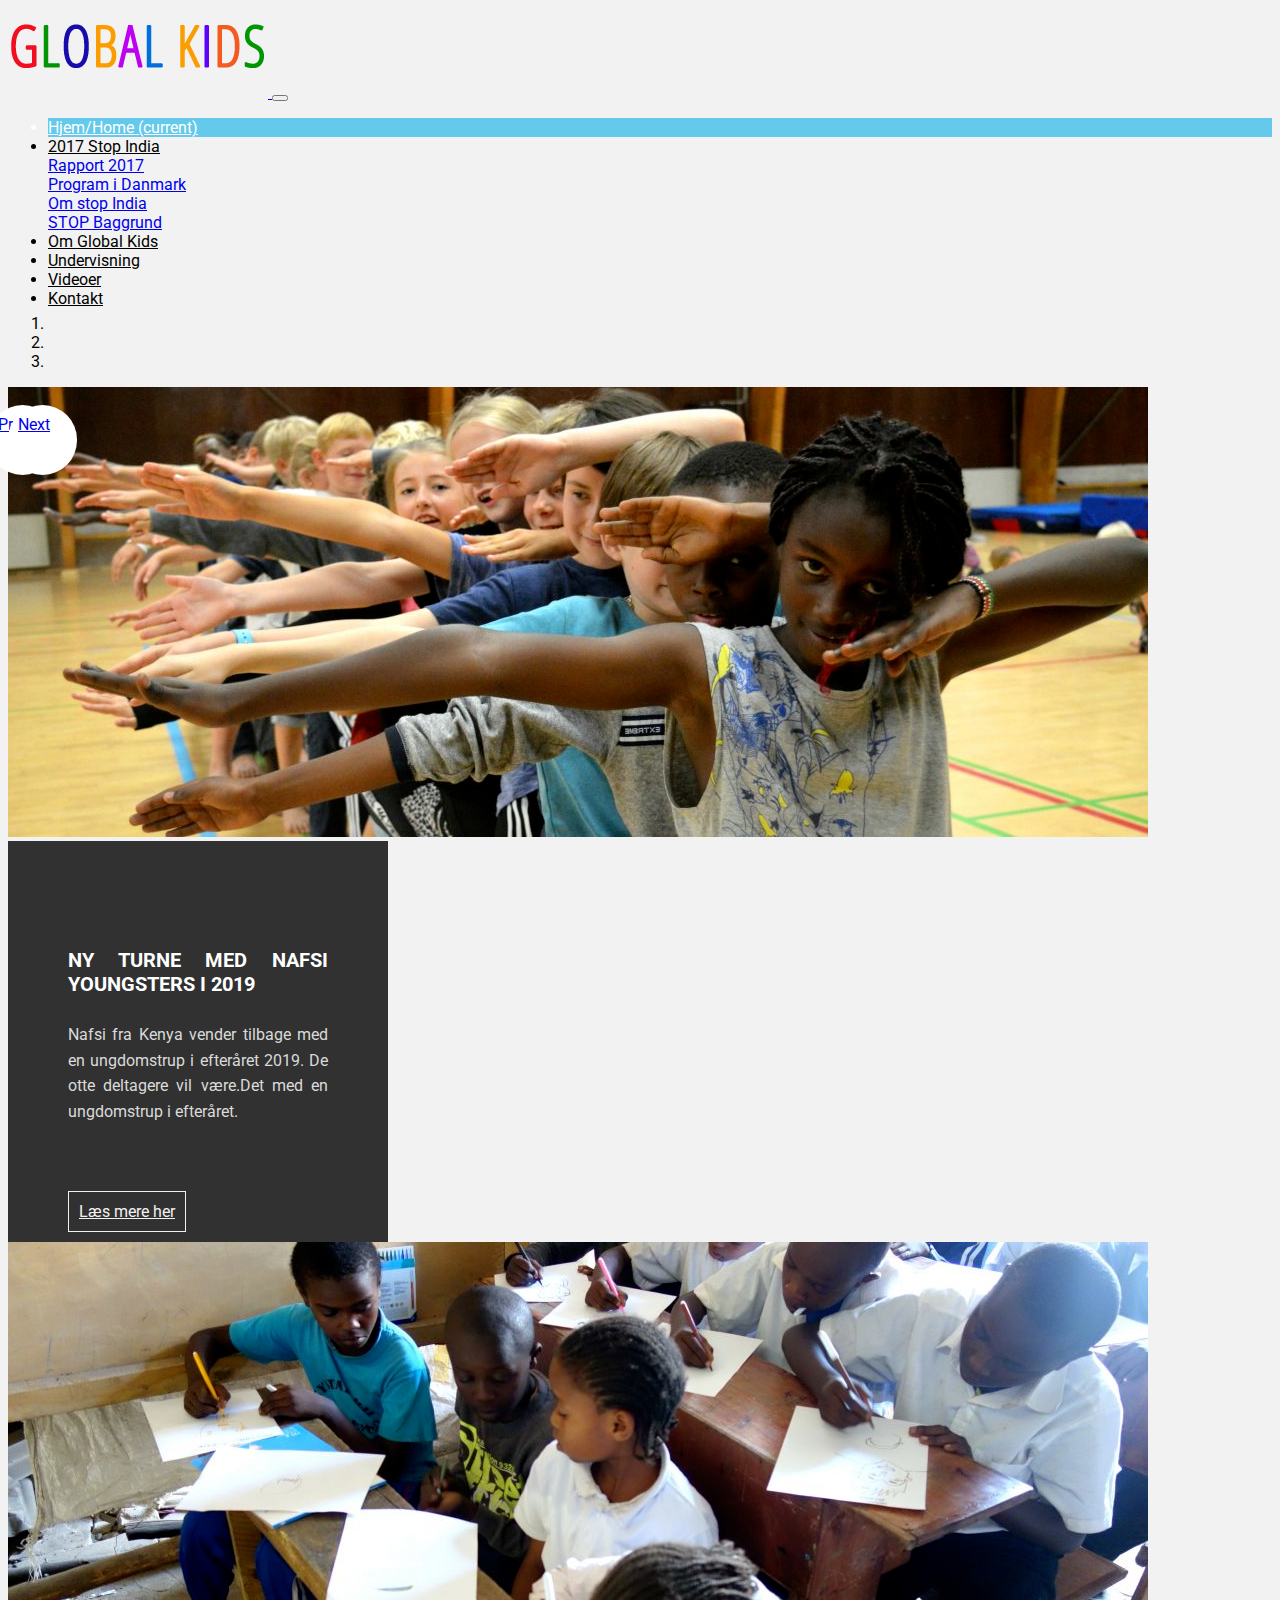
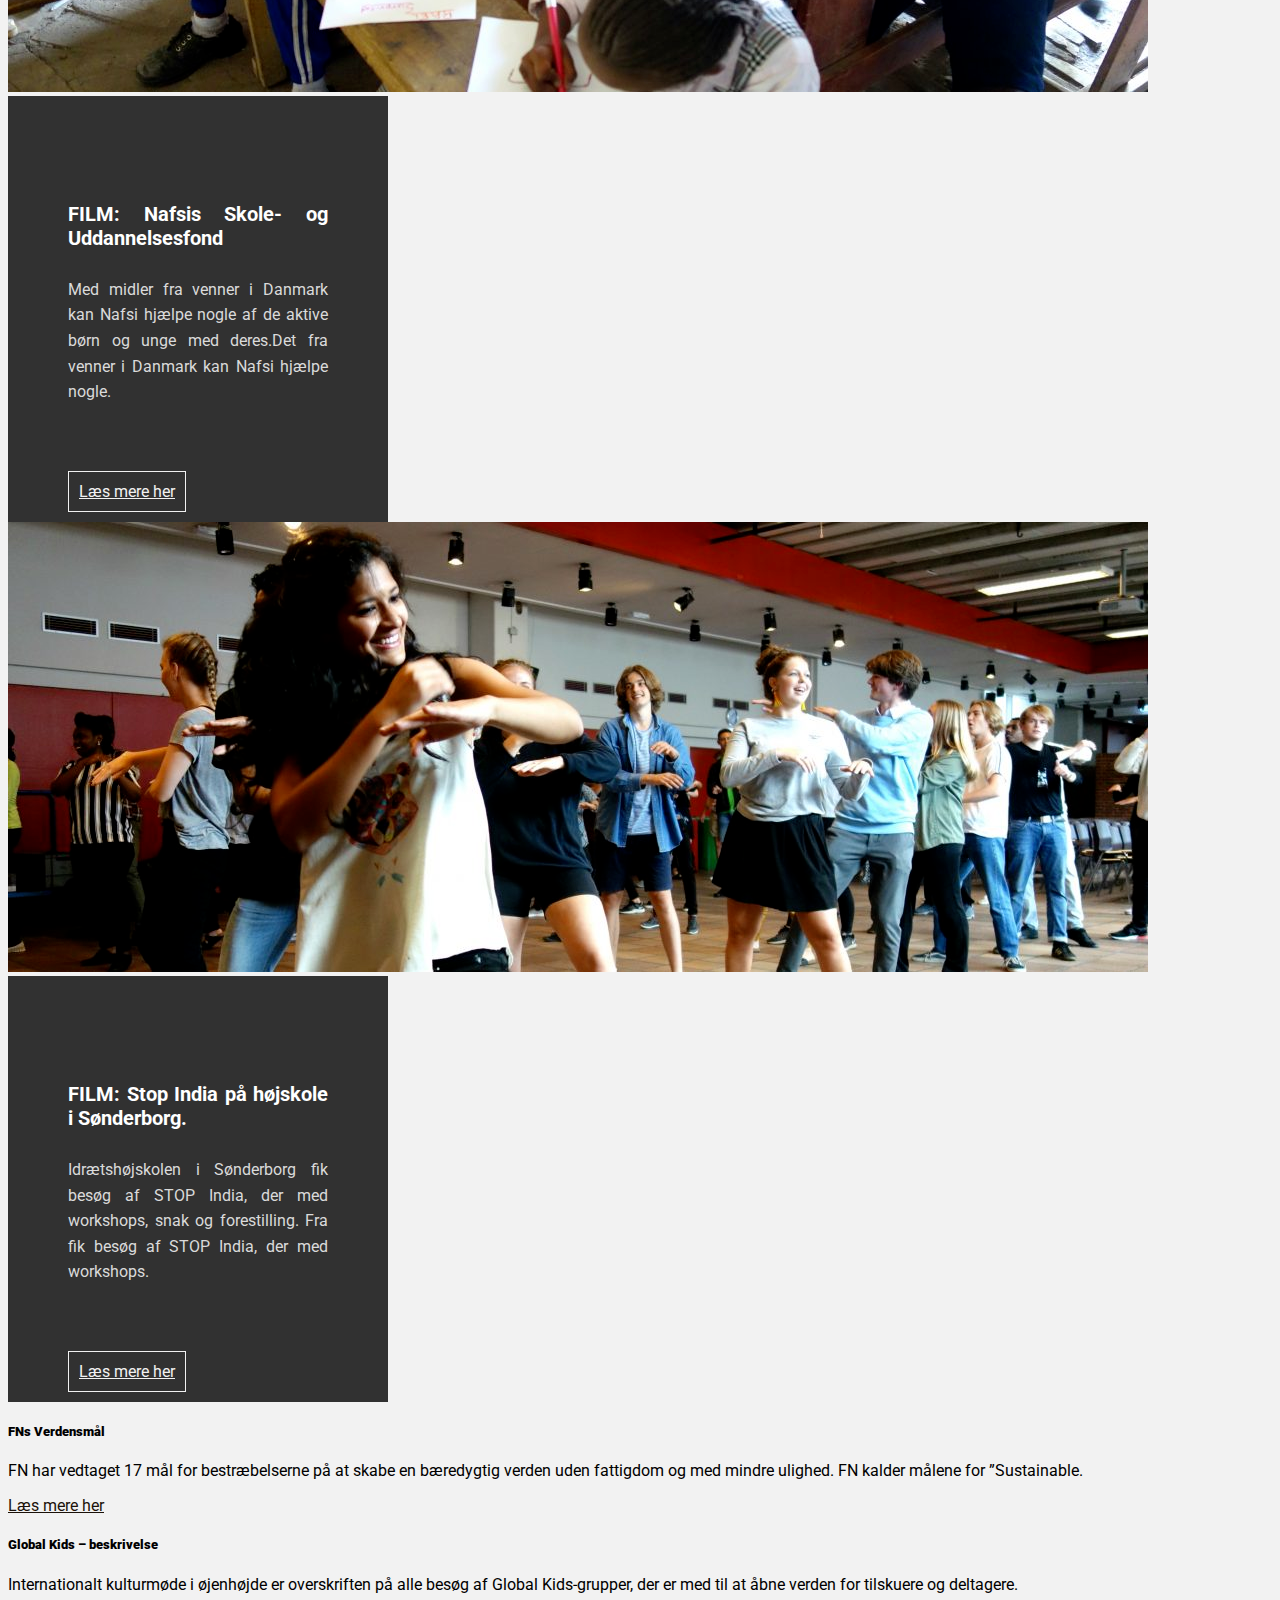
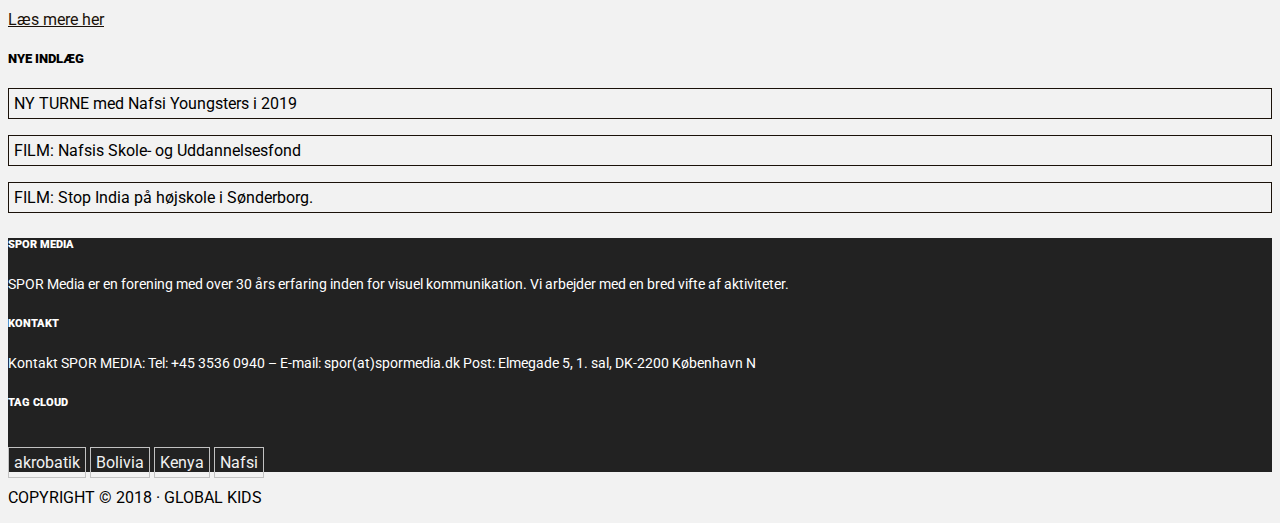
<file: index.html>
<!doctype html>
<html lang="da">
   <head>
      <!-- Required meta tags -->
      <meta charset="utf-8">
      <meta name="viewport" content="width=device-width, initial-scale=1, shrink-to-fit=no">
      <!-- Bootstrap CSS -->
      <link rel="stylesheet" href="https://stackpath.bootstrapcdn.com/bootstrap/4.1.3/css/bootstrap.min.css" integrity="sha384-MCw98/SFnGE8fJT3GXwEOngsV7Zt27NXFoaoApmYm81iuXoPkFOJwJ8ERdknLPMO" crossorigin="anonymous">
      <link rel="stylesheet" href="assets/css/index.css" />
      <link href="https://fonts.googleapis.com/css?family=Roboto" rel="stylesheet">
      <title>Global Kids</title>
   </head>
   <body class="gkids-grey">
      <!--Start Main Container-->
      <div class="container">
         <!--Start Navigation-->
         <nav class="navbar navbar-expand-lg navbar-light py-0">
            <a class="navbar-brand mr-1" href="index.html">
            <img src="assets/img/logo.svg" class="img-fluid" alt="" />
            </a>
            <button class="navbar-toggler" type="button" data-toggle="collapse" data-target="#navbarSupportedContent" aria-controls="navbarSupportedContent" aria-expanded="false" aria-label="Toggle navigation">
            <span class="navbar-toggler-icon"></span>
            </button>
            <div class="collapse navbar-collapse" id="navbarSupportedContent">
               <ul class="navbar-nav nav-pills nav-fill ml-auto">
                  <li class="nav-item nav-link rounded-0 active">
                     <a class="nav-link py-4" href="index.html">Hjem/Home <span class="sr-only">(current)</span></a>
                  </li>
                  <li class="nav-item nav-link rounded-0 dropdown">
                     <a class="nav-link  py-4" href="page.html" id="navbarDropdown" role="button" data-toggle="dropdown" aria-haspopup="true" aria-expanded="false">
                     2017 Stop India
                     </a>
                     <div class="dropdown-menu border-0 rounded-0" aria-labelledby="navbarDropdown">
                        <a class="dropdown-item" href="page.html">Rapport 2017</a>
                        <div class="dropdown-divider"></div>
                        <a class="dropdown-item" href="page.html">Program i Danmark</a>
                        <div class="dropdown-divider"></div>
                        <a class="dropdown-item" href="page.html">Om stop India</a>
                        <div class="dropdown-divider"></div>
                        <a class="dropdown-item" href="page.html">STOP Baggrund</a>
                     </div>
                  </li>
                  <li class="nav-item nav-link rounded-0">
                     <a class="nav-link  py-4" href="page.html">Om Global Kids</a>
                  </li>
                  <li class="nav-item nav-link rounded-0">
                     <a class="nav-link  py-4" href="page.html">Undervisning</a>
                  </li>
                  <li class="nav-item nav-link rounded-0">
                     <a class="nav-link  py-4" href="page.html">Videoer</a>
                  </li>
                  <li class="nav-item nav-link rounded-0">
                     <a class="nav-link  py-4" href="kontakt.html">Kontakt</a>
                  </li>
               </ul>
            </div>
         </nav>
         <!--End navigation-->
         <!--Start Section 1 (Carousel)-->
         <div id="globalKidsIndicators" class="carousel slide" data-ride="carousel">
            <ol class="carousel-indicators">
               <li data-target="#globalKidsIndicators" data-slide-to="0" class="active"></li>
               <li data-target="#globalKidsIndicators" data-slide-to="1"></li>
               <li data-target="#globalKidsIndicators" data-slide-to="2"></li>
            </ol>
            <div class="carousel-inner">
               <div class="carousel-item active">
                  <img class="d-block w-100" src="assets/img/img1.svg" alt="First slide" />
                  <div class="carousel-caption">
                     <h4>NY TURNE MED NAFSI YOUNGSTERS I 2019</h4>
                     <p class="lead">Nafsi fra Kenya vender tilbage med en ungdomstrup i efteråret 2019. De otte deltagere vil være.Det med en ungdomstrup i efteråret.</p>
                     <a href="page.html" class="">Læs mere her</a>
                  </div>
                  <!-- end carousel-caption -->
               </div>
               <div class="carousel-item">
                  <img class="d-block w-100" src="assets/img/img2.svg" alt="Second slide" />
                  <div class="carousel-caption">
                     <h4>FILM: Nafsis Skole- og Uddannelsesfond</h4>
                     <p class="lead">Med midler fra venner i Danmark kan Nafsi hjælpe nogle af de aktive børn og unge med deres.Det fra venner i Danmark kan Nafsi hjælpe nogle.</p>
                     <a href="page.html" class="">Læs mere her</a>
                  </div>
                  <!-- end carousel-caption -->
               </div>
               <div class="carousel-item">
                  <img class="d-block w-100" src="assets/img/img3.svg" alt="Third slide" />
                  <div class="carousel-caption">
                     <h4>FILM: Stop India på højskole i Sønderborg.</h4>
                     <p class="lead">Idrætshøjskolen i Sønderborg fik besøg af STOP India, der med workshops, snak og forestilling. Fra fik besøg af STOP India, der med workshops.</p>
                     <a href="page.html" class="">Læs mere her</a>
                  </div>
                  <!-- end carousel-caption -->
               </div>
            </div>
            <a class="carousel-control-prev" href="#globalKidsIndicators" role="button" data-slide="prev">
            <span class="carousel-control-prev-icon" aria-hidden="true"></span>
            <span class="sr-only">Previous</span>
            </a>
            <a class="carousel-control-next" href="#globalKidsIndicators" role="button" data-slide="next">
            <span class="carousel-control-next-icon" aria-hidden="true"></span>
            <span class="sr-only">Next</span>
            </a>
         </div>
         <!--End section 1 (carousel)--> 
         <!--Start Section 2 (Main Content) -->	 
         <div class="row bg-white m-0 p-5">
            <div class="col-sm-4">
               <h5><b>FNs Verdensmål</b></h5>
               <p>FN har vedtaget 17 mål for bestræbelserne på at skabe en bæredygtig verden uden fattigdom og med mindre ulighed. FN kalder målene for ”Sustainable.</p>
               <a href="#" class="gkids-button">Læs mere her</a>
            </div>
            <div class="col-sm-4">
               <h5><b>Global Kids – beskrivelse</b></h5>
               <p>Internationalt kulturmøde i øjenhøjde er overskriften på alle besøg af Global Kids-grupper, der er med til at åbne verden for tilskuere og deltagere.</p>
               <a href="#" class="gkids-button">Læs mere her</a>
            </div>
            <div class="col-sm-4">
               <h5><b>NYE INDLÆG</b></h5>
               <p class="gkids-category-title">NY TURNE med Nafsi Youngsters i 2019</p>
               <p class="gkids-category-title">FILM: Nafsis Skole- og Uddannelsesfond</p>
               <p class="gkids-category-title">FILM: Stop India på højskole i Sønderborg.</p>
            </div>
         </div>
         <!--End of section 2-->
         <!--Start Footer Section-->
         <div class="row m-0 p-5 gkids-bg-footer gkids-footer">
            <div class="col-sm-4">
               <h6><b>SPOR MEDIA</b></h6>
               <p>SPOR Media er en forening med over 30 års erfaring inden for visuel kommunikation. Vi arbejder med en bred vifte af aktiviteter.</p>
            </div>
            <div class="col-sm-4">
               <h6><b>KONTAKT</b></h6>
               <p>Kontakt SPOR MEDIA: Tel: +45 3536 0940 – E-mail: spor(at)spormedia.dk Post: Elmegade 5, 1. sal, DK-2200 København N</p>
            </div>
            <div class="col-sm-4">
               <h6><b>TAG CLOUD</b></h6>
               <br>
               <span class="gkids-tag-title">akrobatik</span>
               <span class="gkids-tag-title">Bolivia</span>
               <span class="gkids-tag-title">Kenya</span>
               <span class="gkids-tag-title">Nafsi</span>
            </div>
         </div>
         <!--End Footer Section-->	
         <p class="text-center p-3">COPYRIGHT © 2018 · GLOBAL KIDS</p>
      </div>
      <!--Close main div-->
      <!-- Optional JavaScript -->
      <!-- jQuery first, then Popper.js, then Bootstrap JS -->
      <script src="assets/js/index.js"></script>
      <script src="https://code.jquery.com/jquery-3.3.1.slim.min.js" integrity="sha384-q8i/X+965DzO0rT7abK41JStQIAqVgRVzpbzo5smXKp4YfRvH+8abtTE1Pi6jizo" crossorigin="anonymous"></script>
      <script src="https://cdnjs.cloudflare.com/ajax/libs/popper.js/1.14.3/umd/popper.min.js" integrity="sha384-ZMP7rVo3mIykV+2+9J3UJ46jBk0WLaUAdn689aCwoqbBJiSnjAK/l8WvCWPIPm49" crossorigin="anonymous"></script>
      <script src="https://stackpath.bootstrapcdn.com/bootstrap/4.1.3/js/bootstrap.min.js" integrity="sha384-ChfqqxuZUCnJSK3+MXmPNIyE6ZbWh2IMqE241rYiqJxyMiZ6OW/JmZQ5stwEULTy" crossorigin="anonymous"></script>
   </body>
</html>
</file>
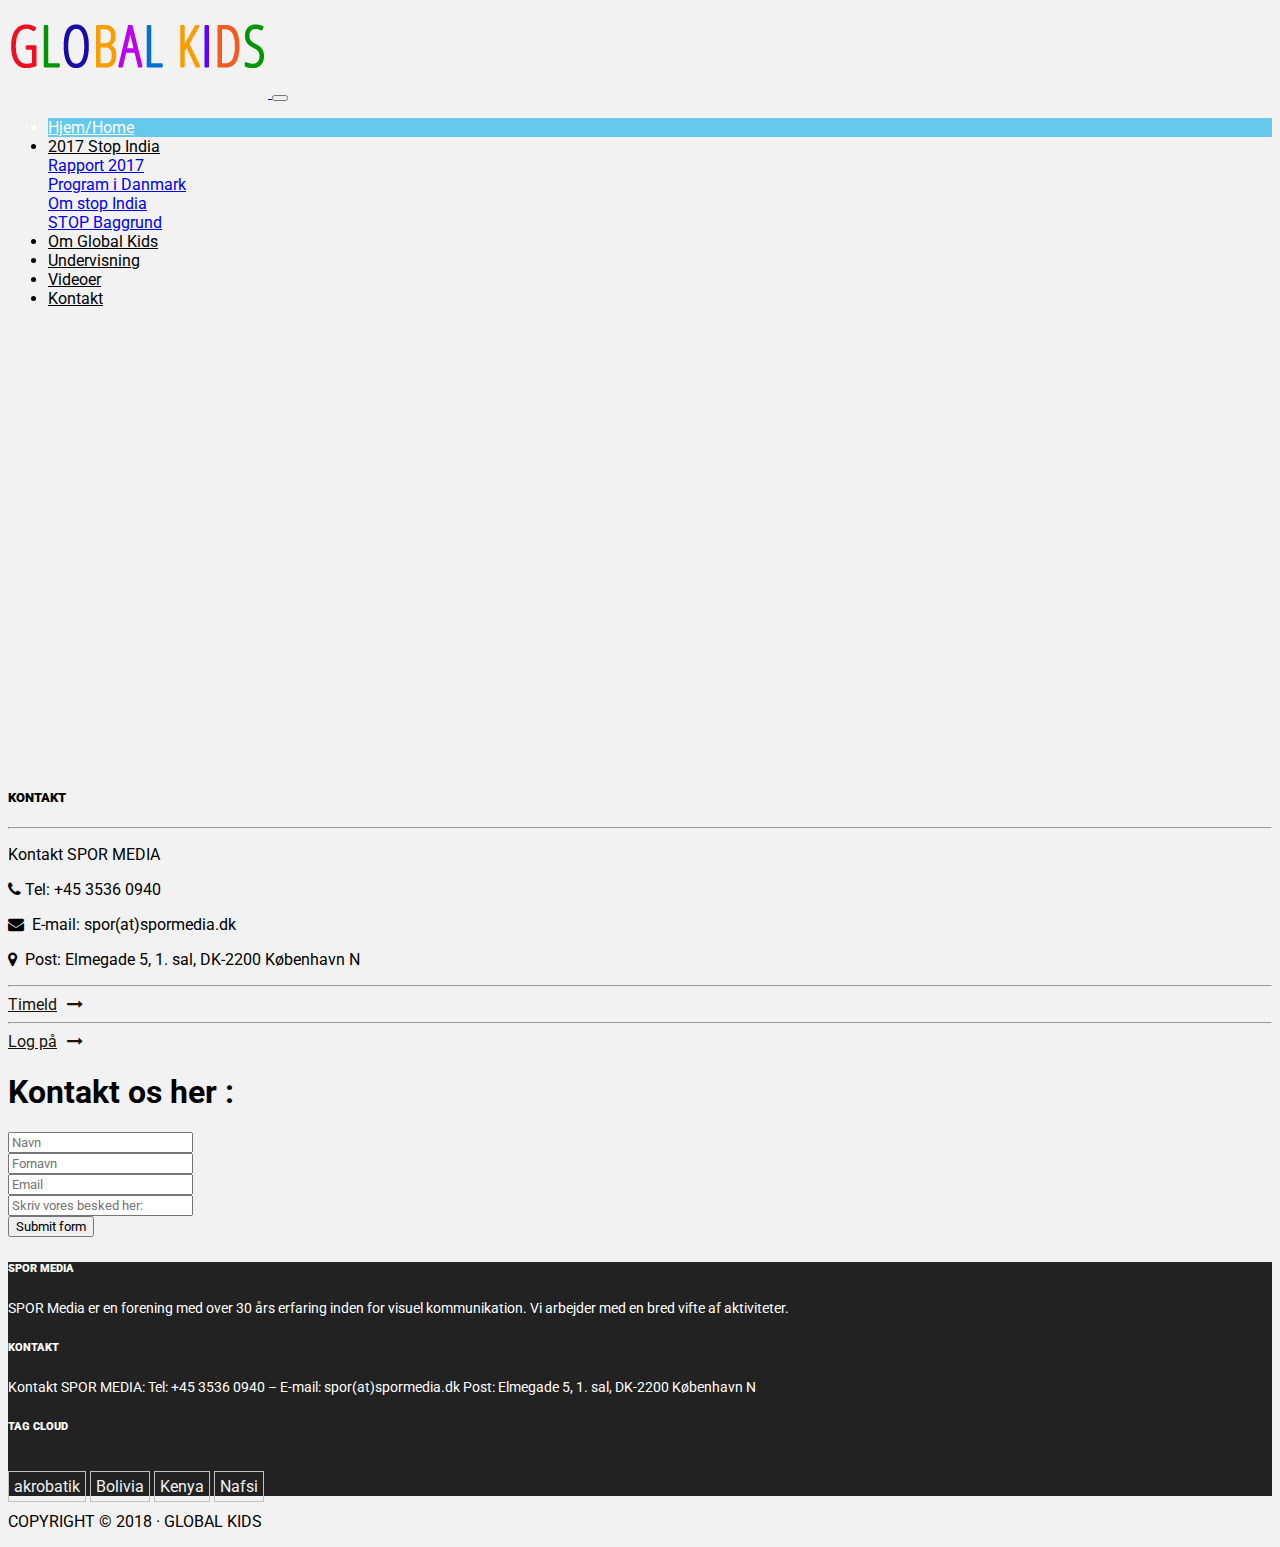
<file: kontakt.html>
<!doctype html>
<html lang="da">
   <head>
      <!-- Required meta tags -->
      <meta charset="utf-8">
      <meta name="viewport" content="width=device-width, initial-scale=1, shrink-to-fit=no">
      <!-- Bootstrap CSS -->
      <link rel="stylesheet" href="https://stackpath.bootstrapcdn.com/bootstrap/4.1.3/css/bootstrap.min.css" integrity="sha384-MCw98/SFnGE8fJT3GXwEOngsV7Zt27NXFoaoApmYm81iuXoPkFOJwJ8ERdknLPMO" crossorigin="anonymous">
      <link rel="stylesheet" href="https://maxcdn.bootstrapcdn.com/font-awesome/4.4.0/css/font-awesome.min.css">
      <link rel="stylesheet" href="assets/css/index.css" />
      <link href="https://fonts.googleapis.com/css?family=Roboto" rel="stylesheet">
      <title>Global Kids</title>
   </head>
   <body class="gkids-grey">
      <!--Start Main Container-->
      <div  id="gkids-top"  class="container">
         <!--Start Navigation-->
         <nav class="navbar navbar-expand-lg navbar-light py-0">
            <a class="navbar-brand mr-1" href="index.html">
            <img src="assets/img/logo.svg" class="img-fluid" alt="" />
            </a>
            <button class="navbar-toggler" type="button" data-toggle="collapse" data-target="#navbarSupportedContent" aria-controls="navbarSupportedContent" aria-expanded="false" aria-label="Toggle navigation">
            <span class="navbar-toggler-icon"></span>
            </button>
            <div class="collapse navbar-collapse" id="navbarSupportedContent">
               <ul class="navbar-nav nav-pills nav-fill ml-auto">
                  <li class="nav-item nav-link rounded-0 active">
                     <a class="nav-link py-4" href="index.html">Hjem/Home <span class="sr-only">(current)</span></a>
                  </li>
                  <li class="nav-item nav-link rounded-0 dropdown">
                     <a class="nav-link  py-4" href="page.html" id="navbarDropdown" role="button" data-toggle="dropdown" aria-haspopup="true" aria-expanded="false">
                     2017 Stop India
                     </a>
                     <div class="dropdown-menu border-0 rounded-0" aria-labelledby="navbarDropdown">
                        <a class="dropdown-item" href="page.html">Rapport 2017</a>
                        <div class="dropdown-divider"></div>
                        <a class="dropdown-item" href="page.html">Program i Danmark</a>
                        <div class="dropdown-divider"></div>
                        <a class="dropdown-item" href="page.html">Om stop India</a>
                        <div class="dropdown-divider"></div>
                        <a class="dropdown-item" href="page.html">STOP Baggrund</a>
                     </div>
                  </li>
                  <li class="nav-item nav-link rounded-0">
                     <a class="nav-link  py-4" href="page.html">Om Global Kids</a>
                  </li>
                  <li class="nav-item nav-link rounded-0">
                     <a class="nav-link  py-4" href="page.html">Undervisning</a>
                  </li>
                  <li class="nav-item nav-link rounded-0">
                     <a class="nav-link  py-4" href="page.html">Videoer</a>
                  </li>
                  <li class="nav-item nav-link rounded-0">
                     <a class="nav-link  py-4" href="kontakt.html">Kontakt</a>
                  </li>
               </ul>
            </div>
         </nav>
         <!--End navigation-->
         <!--Start Section 1 -->
         <div class="row pl-3 pr-3 gkids-mt-10">
            <div class="col-sm-8 bg-white">
               <iframe src="https://www.google.com/maps/embed?pb=!1m18!1m12!1m3!1d2248.963877019768!2d12.5557196159281!3d55.68961578053652!2m3!1f0!2f0!3f0!3m2!1i1024!2i768!4f13.1!3m3!1m2!1s0x465253aa053b90a9%3A0xa55a1d66c8f2c03c!2sElmegade+5%2C+1.+sal%2C+2200+K%C3%B8benhavn%2C+Danemarca!5e0!3m2!1sro!2sro!4v1539803968534" width="800" height="450" class="gkids-ml-15 border-left" style="border:0" allowfullscreen></iframe>
            </div>
            <div class="col-sm-4 bg-white p-3">
               <h5><b>KONTAKT</b></h5>
               <hr>
               <p>Kontakt SPOR MEDIA</p>
               <p><i class="fa fa-phone"></i>&nbsp;Tel: +45 3536 0940</p>
               <p><i class="fa fa-envelope"></i>&nbsp; E-mail: spor(at)spormedia.dk</p>
               <p><i class="fa fa-map-marker"></i>&nbsp; Post: Elmegade 5, 1. sal, DK-2200 København N</p>
               <hr>
               <a href="page.html" class="gkids-button">Timeld</a>
               <hr>
               <a href="page.html" class="gkids-button">Log på</a>
            </div>
         </div>
         <!--End Section 1 -->
         <!--Start Section 2 (Main Content) -->	 
         <div class="row bg-white m-0 p-5 ">
            <div class="col-sm-7">
               <h1>Kontakt os her :</h1>
               <form>
                  <div class="form-group">
                     <input type="text" class="form-control"  placeholder="Navn">
                  </div>
                  <div class="form-group">
                     <input type="text" class="form-control"  placeholder="Fornavn">
                  </div>
                  <div class="form-group">
                     <input type="email" class="form-control"  placeholder="Email">
                  </div>
                  <div class="form-group">
                     <input type="text" class="form-control" placeholder="Skriv vores besked her:">
                  </div>
                  <button class="btn btn-success" type="submit">Submit form</button>
               </form>
            </div>
         </div>
         <!--End of section 2-->
         <!--Start Footer Section-->
         <div class="row m-0 p-5 gkids-bg-footer gkids-footer">
            <div class="col-sm-4">
               <h6><b>SPOR MEDIA</b></h6>
               <p>SPOR Media er en forening med over 30 års erfaring inden for visuel kommunikation. Vi arbejder med en bred vifte af aktiviteter.</p>
            </div>
            <div class="col-sm-4">
               <h6><b>KONTAKT</b></h6>
               <p>Kontakt SPOR MEDIA: Tel: +45 3536 0940 – E-mail: spor(at)spormedia.dk Post: Elmegade 5, 1. sal, DK-2200 København N</p>
            </div>
            <div class="col-sm-4">
               <h6><b>TAG CLOUD</b></h6>
               <br>
               <span class="gkids-tag-title">akrobatik</span>
               <span class="gkids-tag-title">Bolivia</span>
               <span class="gkids-tag-title">Kenya</span>
               <span class="gkids-tag-title">Nafsi</span>
            </div>
         </div>
         <!--End Footer Section-->	
         <p class="text-center p-3">COPYRIGHT © 2018 · GLOBAL KIDS</p>
      </div>
      <!--Close main div-->
      <!-- Optional JavaScript -->
      <!-- jQuery first, then Popper.js, then Bootstrap JS -->
      <script src="assets/js/index.js"></script>
      <script src="https://code.jquery.com/jquery-3.3.1.slim.min.js" integrity="sha384-q8i/X+965DzO0rT7abK41JStQIAqVgRVzpbzo5smXKp4YfRvH+8abtTE1Pi6jizo" crossorigin="anonymous"></script>
      <script src="https://cdnjs.cloudflare.com/ajax/libs/popper.js/1.14.3/umd/popper.min.js" integrity="sha384-ZMP7rVo3mIykV+2+9J3UJ46jBk0WLaUAdn689aCwoqbBJiSnjAK/l8WvCWPIPm49" crossorigin="anonymous"></script>
      <script src="https://stackpath.bootstrapcdn.com/bootstrap/4.1.3/js/bootstrap.min.js" integrity="sha384-ChfqqxuZUCnJSK3+MXmPNIyE6ZbWh2IMqE241rYiqJxyMiZ6OW/JmZQ5stwEULTy" crossorigin="anonymous"></script>
   </body>
</html>
</file>
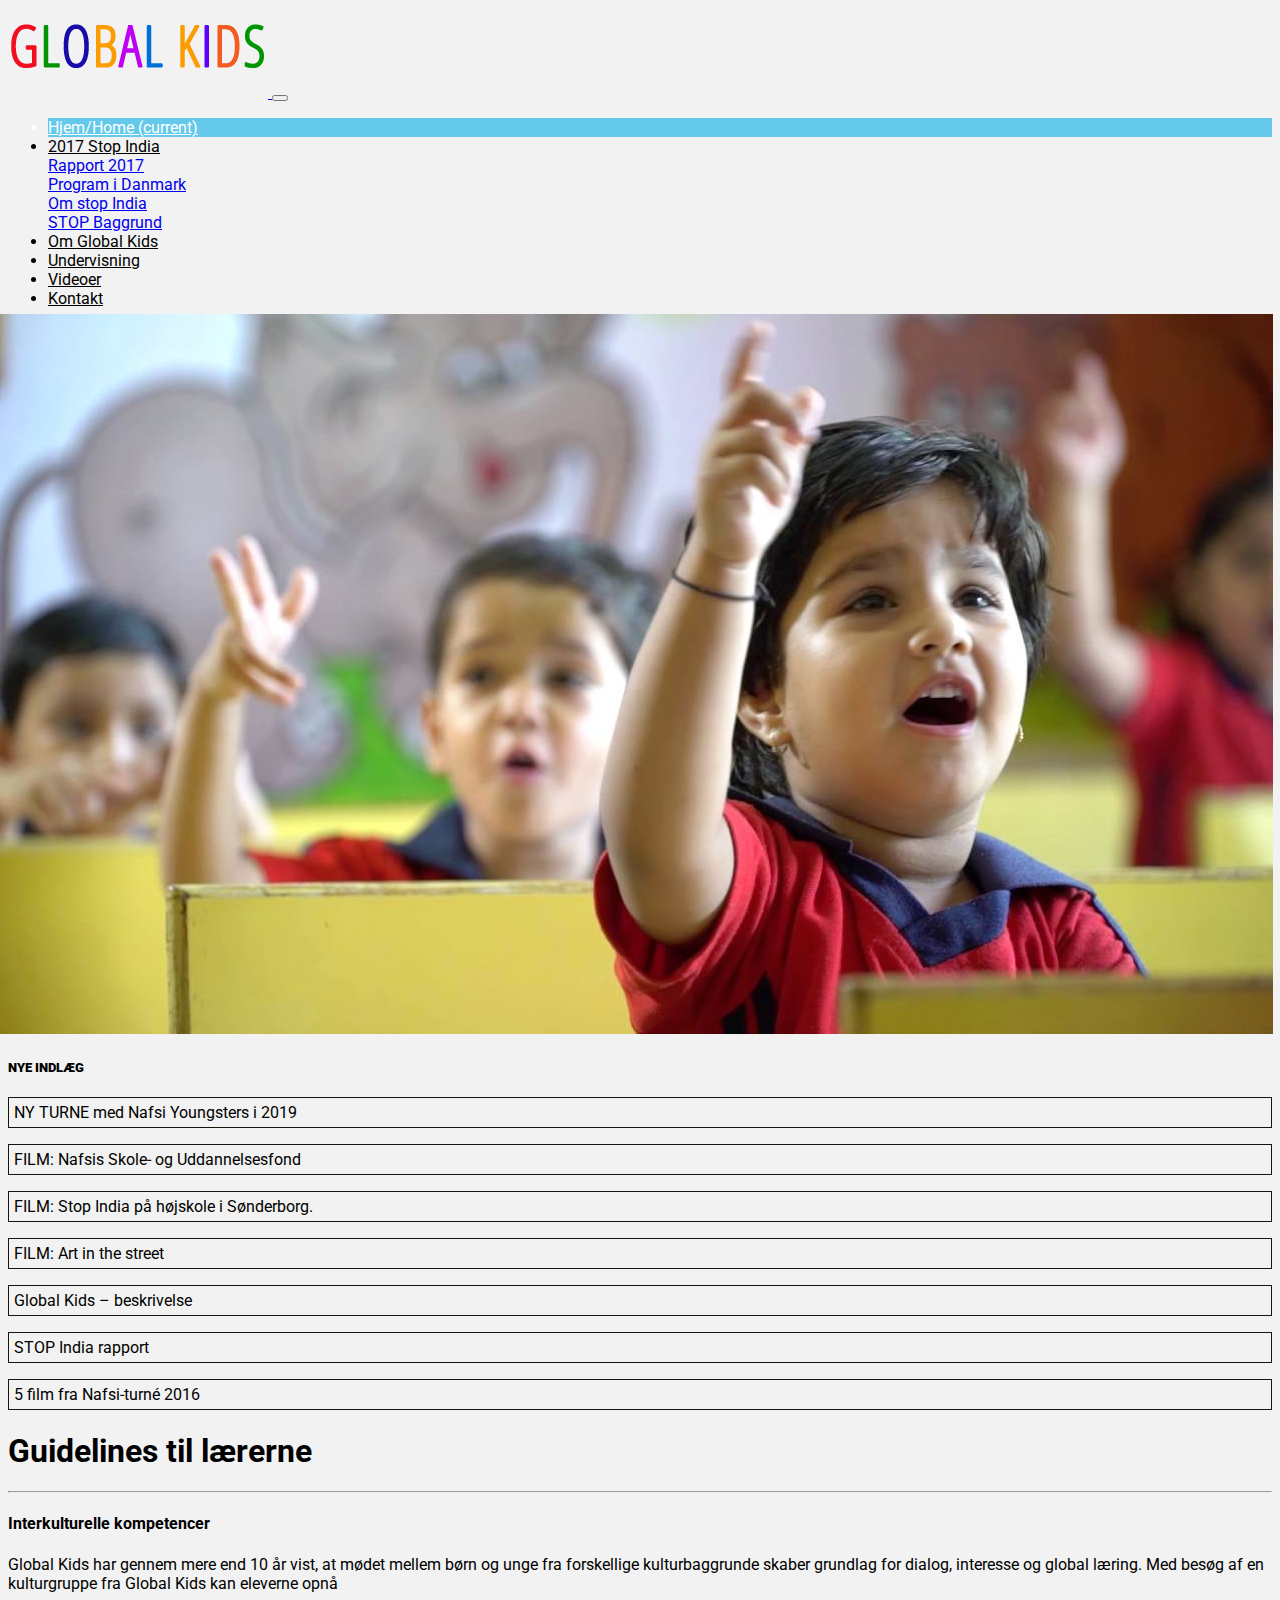
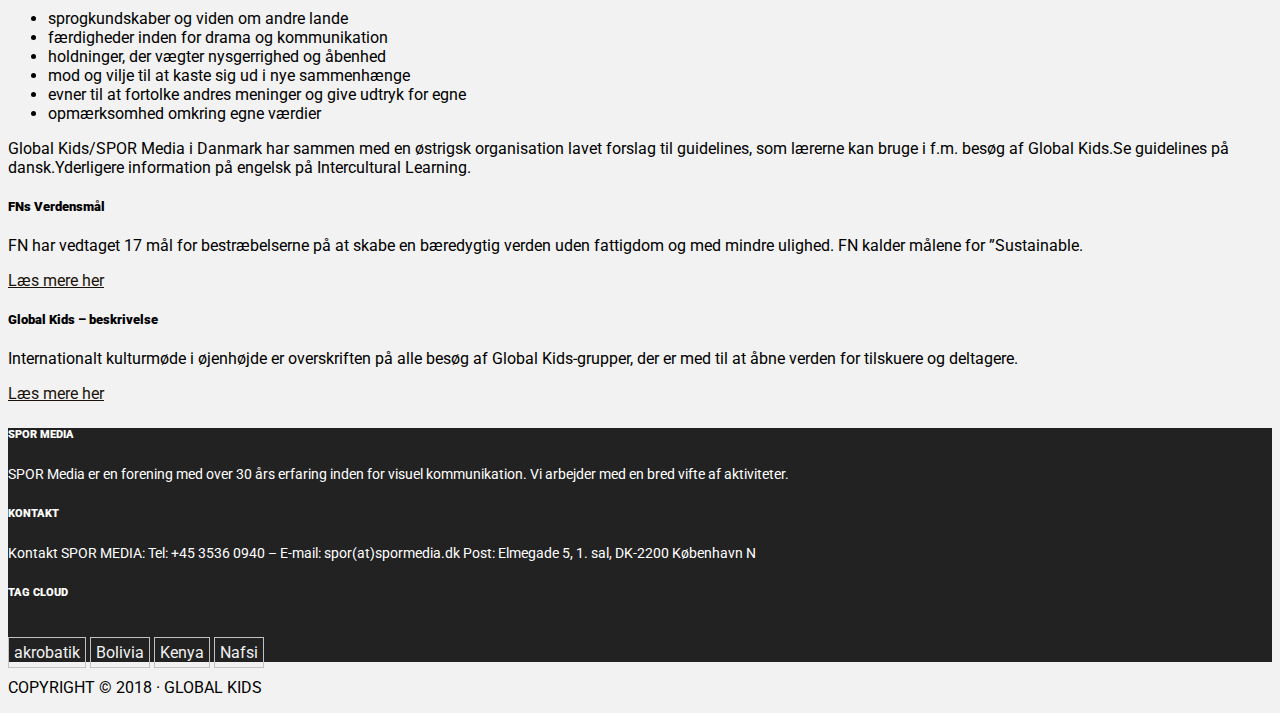
<file: page.html>
<!doctype html>
<html lang="da">
   <head>
      <!-- Required meta tags -->
      <meta charset="utf-8">
      <meta name="viewport" content="width=device-width, initial-scale=1, shrink-to-fit=no">
      <!-- Bootstrap CSS -->
      <link rel="stylesheet" href="https://stackpath.bootstrapcdn.com/bootstrap/4.1.3/css/bootstrap.min.css" integrity="sha384-MCw98/SFnGE8fJT3GXwEOngsV7Zt27NXFoaoApmYm81iuXoPkFOJwJ8ERdknLPMO" crossorigin="anonymous">
      <link rel="stylesheet" href="assets/css/index.css" />
      <link href="https://fonts.googleapis.com/css?family=Roboto" rel="stylesheet">
      <title>Global Kids</title>
   </head>
   <body class="gkids-grey">
      <!--Start Main Container-->
      <div class="container">
         <!--Start Navigation-->
         <nav class="navbar navbar-expand-lg navbar-light py-0">
            <a class="navbar-brand mr-1" href="index.html">
            <img src="assets/img/logo.svg" class="img-fluid" alt="" />
            </a>
            <button class="navbar-toggler" type="button" data-toggle="collapse" data-target="#navbarSupportedContent" aria-controls="navbarSupportedContent" aria-expanded="false" aria-label="Toggle navigation">
            <span class="navbar-toggler-icon"></span>
            </button>
            <div class="collapse navbar-collapse" id="navbarSupportedContent">
               <ul class="navbar-nav nav-pills nav-fill ml-auto">
                  <li class="nav-item nav-link rounded-0 active">
                     <a class="nav-link py-4" href="index.html">Hjem/Home <span class="sr-only">(current)</span></a>
                  </li>
                  <li class="nav-item nav-link rounded-0 dropdown">
                     <a class="nav-link  py-4" href="page.html" id="navbarDropdown" role="button" data-toggle="dropdown" aria-haspopup="true" aria-expanded="false">
                     2017 Stop India
                     </a>
                     <div class="dropdown-menu border-0 rounded-0" aria-labelledby="navbarDropdown">
                        <a class="dropdown-item" href="page.html">Rapport 2017</a>
                        <div class="dropdown-divider"></div>
                        <a class="dropdown-item" href="page.html">Program i Danmark</a>
                        <div class="dropdown-divider"></div>
                        <a class="dropdown-item" href="page.html">Om stop India</a>
                        <div class="dropdown-divider"></div>
                        <a class="dropdown-item" href="page.html">STOP Baggrund</a>
                     </div>
                  </li>
                  <li class="nav-item nav-link rounded-0">
                     <a class="nav-link  py-4" href="page.html">Om Global Kids</a>
                  </li>
                  <li class="nav-item nav-link rounded-0">
                     <a class="nav-link  py-4" href="page.html">Undervisning</a>
                  </li>
                  <li class="nav-item nav-link rounded-0">
                     <a class="nav-link  py-4" href="page.html">Videoer</a>
                  </li>
                  <li class="nav-item nav-link rounded-0">
                     <a class="nav-link  py-4" href="kontakt.html">Kontakt</a>
                  </li>
               </ul>
            </div>
         </nav>
         <!--End navigation-->
         <!--Start Section 1 -->
         <div class="row pl-3 pr-3 gkids-mt-10">
            <div class="col-sm-8 bg-white">
               <img src="assets/img/page_img.svg" class="img-fluid gkids-ml-15" alt=""/>
            </div>
            <div class="col-sm-4 bg-white p-3">
               <h5><b>NYE INDLÆG</b></h5>
               <p class="gkids-category-title">NY TURNE med Nafsi Youngsters i 2019</p>
               <p class="gkids-category-title">FILM: Nafsis Skole- og Uddannelsesfond</p>
               <p class="gkids-category-title">FILM: Stop India på højskole i Sønderborg.</p>
               <p class="gkids-category-title">FILM: Art in the street</p>
               <p class="gkids-category-title">Global Kids – beskrivelse</p>
               <p class="gkids-category-title">STOP India rapport</p>
               <p class="gkids-category-title">5 film fra Nafsi-turné 2016</p>
            </div>
         </div>
         <!--End Section 1 -->
         <!--Start Section 2 (Main Content) -->	 
         <div class="row bg-white m-0 pl-5 pr-5">
            <div class="col">
               <h1>Guidelines til lærerne</h1>
               <hr>
               <h4>Interkulturelle kompetencer</h4>
               <p>Global Kids har gennem mere end 10 år vist, at mødet mellem børn og unge fra forskellige kulturbaggrunde skaber grundlag for dialog, interesse og global læring. Med besøg af en kulturgruppe fra Global Kids kan eleverne opnå</p>
               <ul>
                  <li>sprogkundskaber og viden om andre lande</li>
                  <li>færdigheder inden for drama og kommunikation</li>
                  <li>holdninger, der vægter nysgerrighed og åbenhed</li>
                  <li>mod og vilje til at kaste sig ud i nye sammenhænge</li>
                  <li>evner til at fortolke andres meninger og give udtryk for egne</li>
                  <li>opmærksomhed omkring egne værdier</li>
               </ul>
               <p>Global Kids/SPOR Media i Danmark har sammen med en østrigsk organisation lavet forslag til guidelines, som lærerne kan bruge i f.m. besøg af Global Kids.Se guidelines på dansk.Yderligere information på engelsk på Intercultural Learning.</p>
            </div>
         </div>
         <div class="row bg-white m-0 p-5">
            <div class="col-sm-6">
               <h5><b>FNs Verdensmål</b></h5>
               <p>FN har vedtaget 17 mål for bestræbelserne på at skabe en bæredygtig verden uden fattigdom og med mindre ulighed. FN kalder målene for ”Sustainable.</p>
               <a href="page.html" class="gkids-button">Læs mere her</a>
            </div>
            <div class="col-sm-6">
               <h5><b>Global Kids – beskrivelse</b></h5>
               <p>Internationalt kulturmøde i øjenhøjde er overskriften på alle besøg af Global Kids-grupper, der er med til at åbne verden for tilskuere og deltagere.</p>
               <a href="page.html" class="gkids-button">Læs mere her</a>
            </div>
         </div>
         <!--End of section 2-->
         <!--Start Footer Section-->
         <div class="row m-0 p-5 gkids-bg-footer gkids-footer">
            <div class="col-sm-4">
               <h6><b>SPOR MEDIA</b></h6>
               <p>SPOR Media er en forening med over 30 års erfaring inden for visuel kommunikation. Vi arbejder med en bred vifte af aktiviteter.</p>
            </div>
            <div class="col-sm-4">
               <h6><b>KONTAKT</b></h6>
               <p>Kontakt SPOR MEDIA: Tel: +45 3536 0940 – E-mail: spor(at)spormedia.dk Post: Elmegade 5, 1. sal, DK-2200 København N</p>
            </div>
            <div class="col-sm-4">
               <h6><b>TAG CLOUD</b></h6>
               <br>
               <span class="gkids-tag-title">akrobatik</span>
               <span class="gkids-tag-title">Bolivia</span>
               <span class="gkids-tag-title">Kenya</span>
               <span class="gkids-tag-title">Nafsi</span>
            </div>
         </div>
         <!--End Footer Section-->	
         <p class="text-center p-3">COPYRIGHT © 2018 · GLOBAL KIDS</p>
      </div>
      <!--Close main div-->
      <!-- Optional JavaScript -->
      <!-- jQuery first, then Popper.js, then Bootstrap JS -->
      <script src="https://code.jquery.com/jquery-3.3.1.slim.min.js" integrity="sha384-q8i/X+965DzO0rT7abK41JStQIAqVgRVzpbzo5smXKp4YfRvH+8abtTE1Pi6jizo" crossorigin="anonymous"></script>
      <script src="https://cdnjs.cloudflare.com/ajax/libs/popper.js/1.14.3/umd/popper.min.js" integrity="sha384-ZMP7rVo3mIykV+2+9J3UJ46jBk0WLaUAdn689aCwoqbBJiSnjAK/l8WvCWPIPm49" crossorigin="anonymous"></script>
      <script src="https://stackpath.bootstrapcdn.com/bootstrap/4.1.3/js/bootstrap.min.js" integrity="sha384-ChfqqxuZUCnJSK3+MXmPNIyE6ZbWh2IMqE241rYiqJxyMiZ6OW/JmZQ5stwEULTy" crossorigin="anonymous"></script>
      <script src="assets/js/index.js"></script>
   </body>
</html>
</file>
<file: assets/css/index.css>
/*Table of contents 1.General Rules 2.Nav 3.Carousel 4.Page */
/* 1. General Rules*/
 * {
     font-family: 'Roboto', sans-serif;
}
 .gkids-grey {
     background-color: #F2F2F2;
}
 .gkids-bg-footer{
     background-color:#222222;
}
 .gkids-button{
     text-decoration:underline;
     color:#1B120A;
}
 .gkids-button:after{
     padding-left: 10px;
     display: inline-block;
     font-family: FontAwesome;
     content: "\f178";
     opacity: 1;
}
 .gkids-button:hover{
     background-color:#1B120A;
     color:white;
     padding:10px;
}
 .gkids-category-title{
     padding:5px;
     border:1px solid #1B120A;
}
 .gkids-footer>div>h6,.gkids-footer>div>p{
     color:#fff;
}
 .gkids-footer>div>p{
     font-size:14px;
}
 .gkids-tag-title{
     border:1px solid #c2c2c2;
     padding:5px;
     color:#f1f1f1;
}
/*End General Rules*/
/** 2. Nav Custom style */
 nav, .carousel {
     margin-top: -10px;
}
 .dropdown:hover>.dropdown-menu {
     display: block;
}
 .nav-pills .nav-link.active, .nav-pills .show>.nav-link>.active {
     background-color: #64C9EA;
}
 .navbar-light .navbar-nav .active>.nav-link, .navbar-light .navbar-nav .nav-link.active, .navbar-light .navbar-nav .nav-link.show, .navbar-light .navbar-nav .show>.nav-link {
     color: white;
     font-size: 16px;
}
 .navbar-light .navbar-nav .nav-link {
     font-size: 16px;
     color: black;
}
 li.nav-link:hover {
     background-color: white;
}
 .nav-pills .show>.nav-link {
     color: black!important;
     background-color:#fff;
}
 .container .dropdown .dropdown-menu a:hover {
     background-color: #F2F2F2;
}
/*2.End of Nav*/
/* 3. Carousel */
 #globalKidsIndicators .carousel-caption {
     color: white;
     overflow: hidden;
     text-align: center;
     max-width: 360px;
     left: 0;
     top: 1px;
    /*top: 50%;
     */
     background: rgba(0, 0, 0, 0.8);
     padding: 10px;
     height: 100%;
}
 .carousel-control-prev, .carousel-control-next {
     opacity: 1;
     background-color: white;
     border-radius: 999em;
     padding: 10px;
     width: 49px;
     height: 50px;
     position: absolute;
     top: 45%;
}
 .carousel-control-prev-icon {
     background-image: url("data:image/svg+xml;charset=utf8,%3Csvg xmlns='http://www.w3.org/2000/svg' fill='%55555' viewBox='0 0 8 8'%3E%3Cpath d='M5.25 0l-4 4 4 4 1.5-1.5-2.5-2.5 2.5-2.5-1.5-1.5z'/%3E%3C/svg%3E");
}
 .carousel-control-next-icon {
     background-image: url("data:image/svg+xml;charset=utf8,%3Csvg xmlns='http://www.w3.org/2000/svg' fill='%55555' viewBox='0 0 8 8'%3E%3Cpath d='M2.75 0l-1.5 1.5 2.5 2.5-2.5 2.5 1.5 1.5 4-4-4-4z'/%3E%3C/svg%3E");
}
 .carousel-control-prev {
     margin-left: -20px;
}
 .carousel-control-next {
     margin-right: -20px;
}
 .carousel-caption>h4 {
     font-size: 20px;
     font-weight: 700;
     padding: 70px 50px 0 50px;
     text-align: justify;
}
 .carousel-caption>p {
     padding: 0 50px 50px 50px;
     text-align: justify;
     font-size: 16px;
     line-height: 1.6;
     color: #DADADA;
}
 .carousel-caption>a {
     margin-left: 50px;
     padding: 10px 10px 10px 10px;
     color: #f1f1f1;
     float: left;
     border: 1px solid #f1f1f1;
}
 .carousel-caption>a:hover {
     text-decoration: none;
     color: #000;
     background-color: #fff;
}
/* 3. End of Carousel */
/*4. Start page guides*/
 .gkids-mt-10{
     margin-top:-10px;
}
 .gkids-ml-15{
     margin-left:-15px;
}
/*4. End page guides*/
</file>
